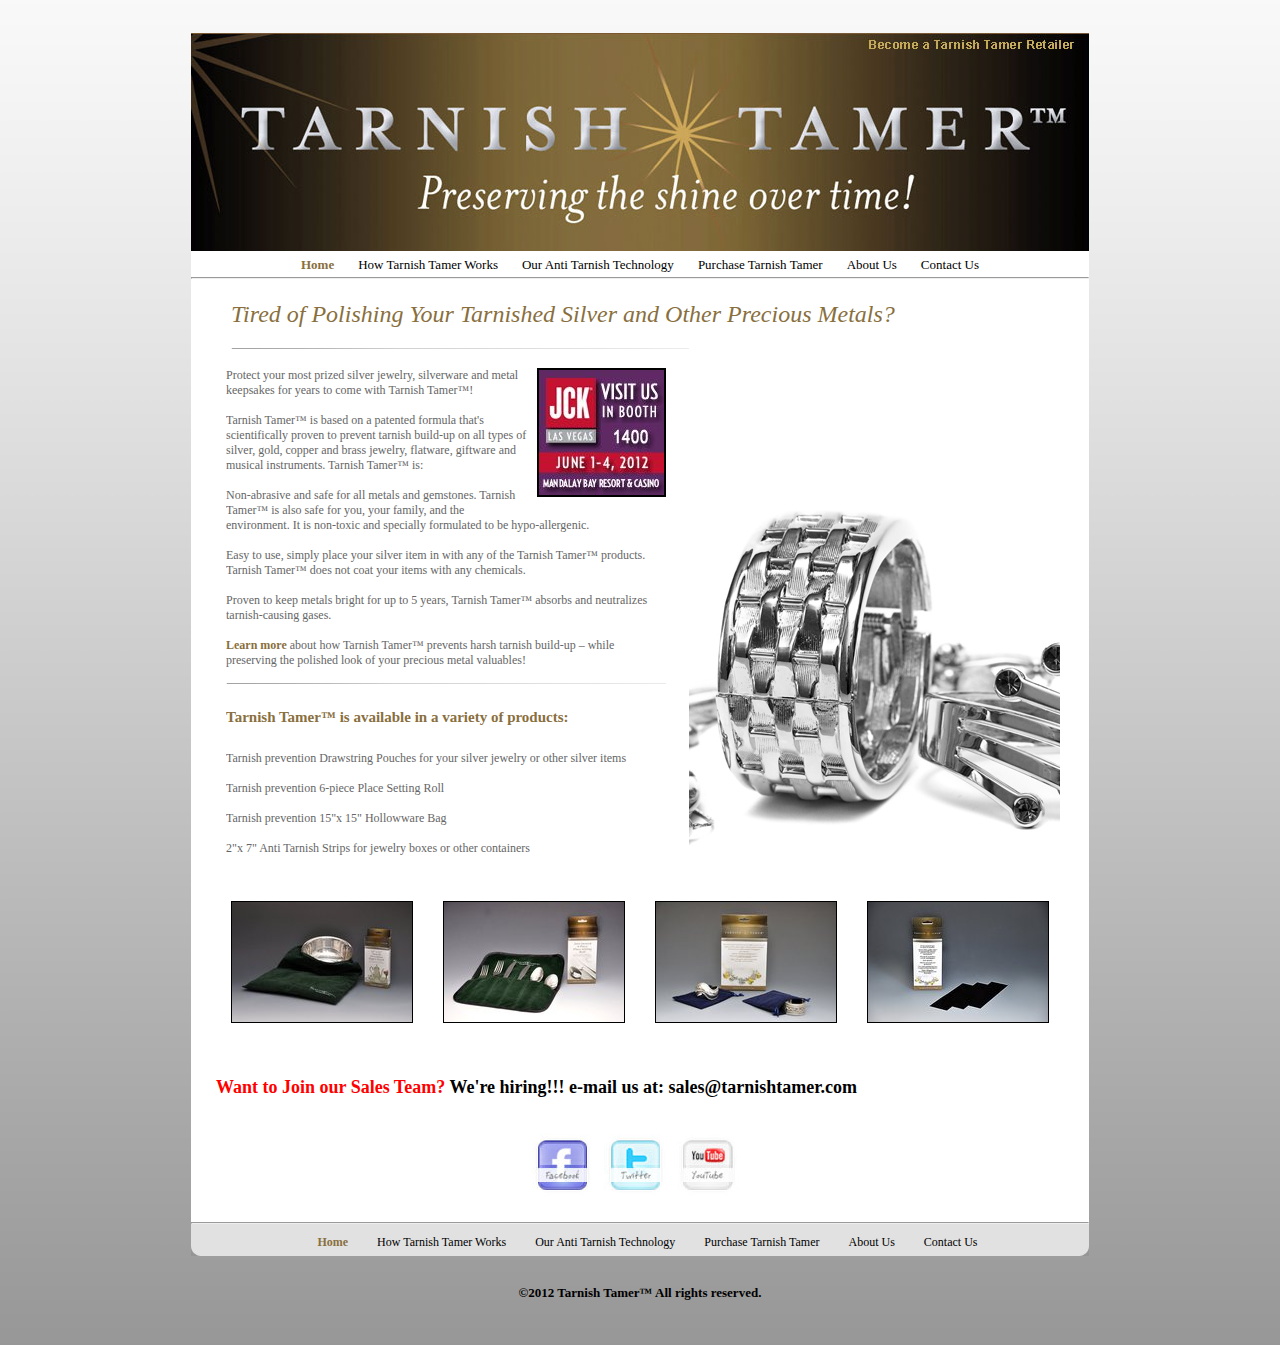
<file: index.html>
<!DOCTYPE html PUBLIC "-//W3C//DTD XHTML 1.0 Transitional//EN" "http://www.w3.org/TR/xhtml1/DTD/xhtml1-transitional.dtd">
<html xmlns="http://www.w3.org/1999/xhtml">
<head>
<meta content="text/html; charset=windows-1252" http-equiv="Content-Type" />
<meta name="description" content="Tarnish Tamer&trade; is based on a patented formula that&rsquo;s scientifically proven to prevent tarnish build-up on all types of silver, gold, copper and brass jewelry, flatware, giftware and musical instruments." />
<meta name="keywords" content="Tarnish Tamer,anti-tarnish,silverware,silver,gold,copper,brass,jewelry,flatware,giftware,musical instruments,anti-abrasive,non-toxic,hypo-allergenic,tarnish remover,tarnish prevention,Intercept Technology" />
<meta name="Robots" content="index, follow" />
<title>Tarnish Tamer</title><!-- http://lokeshdhakar.com/projects/lightbox2/ -->
<script type="text/javascript" src="lightbox/jquery-1.7.2.min.js"></script>
<script type="text/javascript" src="lightbox/lightbox.js"></script>
<link rel="stylesheet" href="lightbox/lightbox.css" /><!-- http://lokeshdhakar.com/projects/lightbox2/-->
<link rel="stylesheet" type="text/css" href="style.css" />
</head>
<body>
<div id="container">
<div id="header"><a href="index.html"><img id="Image-Maps_9201205092117403" border="0" alt="" width="898" height="218" usemap="#Image-Maps_9201205092117403" src="images/tthead.jpg" />
<map id="_Image-Maps_9201205092117403" name="Image-Maps_9201205092117403">
<area title="become a tarnish tamer retailer" shape="rect" alt="become a tarnish tamer retailer" coords="663,0,893,29" href="forms/contact.html" /></map> </a></div>
<div id="horizontalnav">
<div class="navlinks">
<ul>
<li><a style="color: #896f3e; font-weight: bold" href="index.html">Home</a></li>
<li><a href="how_tarnish_tamer_works.html">How Tarnish Tamer Works</a></li>
<li><a href="our_anti-tarnish_technology.html">Our Anti Tarnish Technology</a></li>
<li><a href="purchase_tarnish_tamer.html">Purchase Tarnish Tamer</a></li>
<li><a href="about.html">About Us</a></li>
<li><a href="forms/contact.html">Contact Us</a></li></ul></div>
<hr /></div>
<div style="width: 831px; height: 37px" id="head">
<h1><font size="5">Tired of Polishing Your Tarnished Silver and Other Precious Metals?</font></h1><img alt="Horizontal Line" width="757" height="1" src="images/hr.jpg" /></div>
<div id="bodytext"><br />
<br /><a target="_blank" href="http://www.jcklasvegasshow.com/DP32"><img style="border: 2px solid #000000; margin-bottom: 10px; margin-left: 10px; float: right" alt="JCK Booth logo" width="125" height="125" src="images/JCK%20booth%20logo.jpg" /></a>


Protect your most prized silver jewelry, silverware and metal keepsakes for years to come with Tarnish Tamer&trade;!<br />
<br />

Tarnish Tamer&trade; is based on a patented formula that's scientifically proven to prevent tarnish build-up on all types of silver, gold, copper and brass jewelry, flatware, giftware and musical instruments. Tarnish Tamer&trade; is:<br />
<br />

Non-abrasive and safe for all metals and gemstones. Tarnish Tamer&trade; is also safe for you, your family, and the environment. It is non-toxic and specially formulated to be hypo-allergenic.<br />
<br />

Easy to use, simply place your silver item in with any of the Tarnish Tamer&trade; products. Tarnish Tamer&trade; does not coat your items with any chemicals.<br />
<br />

Proven to keep metals bright for up to 5 years, Tarnish Tamer&trade; absorbs and neutralizes tarnish-causing gases.<br />
<br /><a href="how_tarnish_tamer_works.html">Learn more</a> about how Tarnish Tamer&trade; prevents harsh tarnish build-up &ndash; while preserving the polished look of your precious metal valuables!<br />
<br /><img alt="Horizontal Line" width="757" height="1" src="images/hr.jpg" /><br />
<br />
<h1>
Tarnish Tamer&trade; is available in a variety of products:</h1><br />


Tarnish prevention Drawstring Pouches for your silver jewelry or other silver items<br />
<br />

Tarnish prevention 6-piece Place Setting Roll<br />
<br />

Tarnish prevention 15&quot;x 15&quot; Hollowware Bag<br />
<br />

2&quot;x 7&quot; Anti Tarnish Strips for jewelry boxes or other containers</div>
<div id="ring"><br />
<br /><img alt="Frame Rings" width="371" height="502" src="images/ring-frame.jpg" /></div>
<div id="pics"><a title="15 in. x 15 in. Tarnish Tamer&trade; Tarnish Prevention Zipper Pouch" rel="lightbox[set]" href="images/tt11.jpg"><img alt="Tarnish Tamer" width="180" height="120" src="images/tt1.jpg" /></a><a title="Tarnish Tamer&trade; Anti-Tarnish 6-Piece Place Setting Roll" rel="lightbox[set]" href="images/tt22.jpg"><img alt="Tarnish Tamer" width="180" height="120" src="images/tt2.jpg" /></a><a title="Tarnish Tamer&trade; Tarnish Prevention Drawstring Pouches" rel="lightbox[set]" href="images/tt33.jpg"><img alt="Tarnish Tamer" width="180" height="120" src="images/tt3.jpg" /></a><a title="Tarnish Tamer&trade; 2 in. x 7 in. Anti-Tarnish Strips" rel="lightbox[set]" href="images/tt44.jpg"><img alt="Tarnish Tamer" width="180" height="120" src="images/tt4.jpg" /></a></div><br />
<br /><br />
<div id="hiring"><font color="#ff0000">
Want to Join our Sales Team?</font> We're hiring!!! e-mail us at: <a href="mailto:sales@tarnishtamer.com">sales@tarnishtamer.com</a></div><br />
<br />
<div id="socialnet"><a target="_blank" href="http://www.facebook.com/pages/Tarnish-Tamer/138791296194160?sk=wall"><img alt="Visit Us On Facebook!" width="62" height="62" src="images/facebook.jpg" /></a><a target="_blank" href="http://twitter.com/#!/TarnishTamer"><img alt="Visit Us On Twitter!" width="63" height="62" src="images/twitter.jpg" /></a><a target="_blank" href="http://www.youtube.com/user/TarnishTamer"><img alt="Visit Us On YouTube!" width="62" height="62" src="images/youtube.jpg" /></a></div><br />
<div style="background-position: left bottom; background-image: url('images/round1.jpg')" id="footer">
<div class="footlinks">
<hr />
<ul>
<li><a style="color: #896f3e; font-weight: bold" href="index.html">Home</a></li>
<li><a href="how_tarnish_tamer_works.html">How Tarnish Tamer Works</a></li>
<li><a href="our_anti-tarnish_technology.html">Our Anti Tarnish Technology</a></li>
<li><a href="purchase_tarnish_tamer.html">Purchase Tarnish Tamer</a></li>
<li><a href="about.html">About Us</a></li>
<li><a href="forms/contact.html">Contact Us</a></li></ul></div></div></div><br />
<br /><br />
<div id="copyright">
&copy;2012 Tarnish Tamer&trade; All rights reserved.</div><br />
<br />
</body>
</html>
</file>
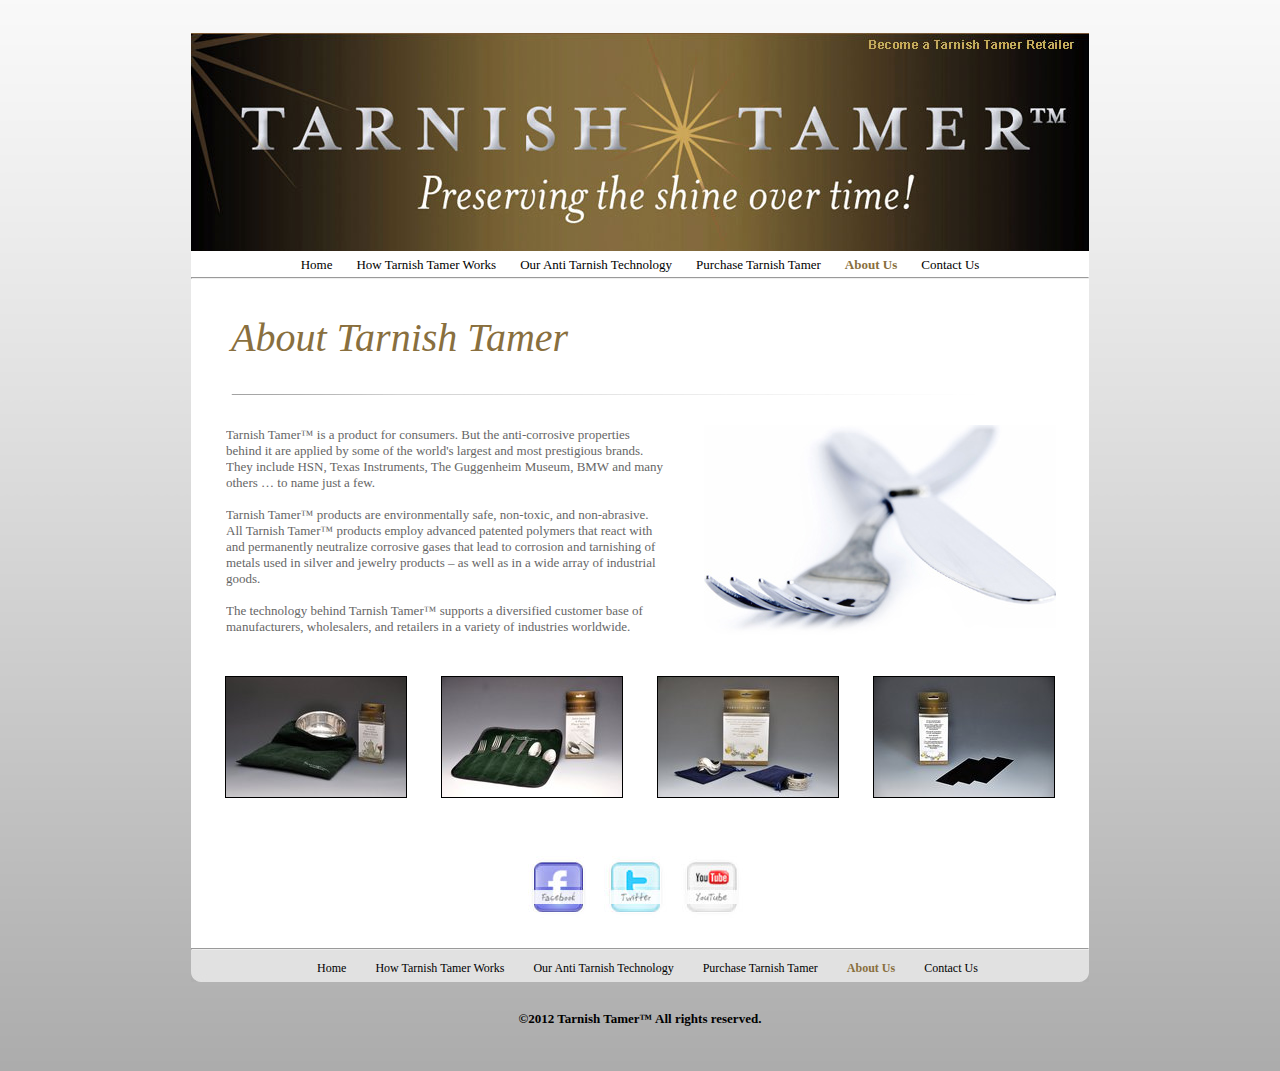
<file: about.html>
<!DOCTYPE html PUBLIC "-//W3C//DTD XHTML 1.0 Transitional//EN" "http://www.w3.org/TR/xhtml1/DTD/xhtml1-transitional.dtd">
<html xmlns="http://www.w3.org/1999/xhtml">
<head>
<meta http-equiv="Content-Type" content="text/html; charset=windows-1252">
<title>About Tarnish Tamer</title>
<meta name="description" content="Tarnish Tamer™ is a product for consumers. But the anti-corrosive properties behind it are applied by some of the world's largest and most prestigious industrial brands.">
<meta name="keywords" content="Tarnish Tamer,anti-tarnish,silverware,silver,gold,copper,brass,jewelry,flatware,giftware,musical instruments,anti-abrasive,non-toxic,hypo-allergenic,tarnish remover,tarnish prevention,Intercept Technology">
<meta name="Robots" content="index, follow" />
<title>About Us</title>

<!-- http://lokeshdhakar.com/projects/lightbox2/ -->
<script src="lightbox/jquery-1.7.2.min.js" type="text/javascript"></script>
<script src="lightbox/lightbox.js" type="text/javascript"></script>
<link href="lightbox/lightbox.css" rel="stylesheet" />
<!-- http://lokeshdhakar.com/projects/lightbox2/-->

<link href="style.css" rel="stylesheet" type="text/css" />
</head>

<body>



<div id="container">

<div id="header">
<a href="index.html">
<img id="Image-Maps_9201205092117403" src="images/tthead.jpg" usemap="#Image-Maps_9201205092117403" border="0" width="898" height="218" alt="" />
<map id="_Image-Maps_9201205092117403" name="Image-Maps_9201205092117403">
<area shape="rect" coords="663,0,893,29" href="forms/contact.html" alt="become a tarnish tamer retailer" title="become a tarnish tamer retailer" />
</map> 
</a>
</div>

<div id="horizontalnav">
<div class="navlinks">

<ul>
<li><a href="index.html">Home</a></li>
<li><a href="how_tarnish_tamer_works.html">How Tarnish Tamer Works</a></li>
<li><a href="our_anti-tarnish_technology.html">Our Anti Tarnish Technology</a></li>
<li><a href="purchase_tarnish_tamer.html">Purchase Tarnish Tamer</a></li>
<li><a href="about.html" style="color: #896f3e; font-weight: bold;">About Us</a></li>
<li><a href="forms/contact.html">Contact Us</a></li>
</ul>

</div><hr />
</div>

<div id="head">
<h2>

About Tarnish Tamer</h2>
<img src="images/hr.jpg" width="757" height="1" alt="Horizontal Line" />
</div>


<div id="abouttext">




<br /><br />

Tarnish Tamer&trade; is a product for consumers. But the anti-corrosive properties behind it are applied by some of the world's largest and most prestigious brands. They include HSN, Texas Instruments, The Guggenheim Museum, BMW and many others � to name just a few.<br /><br />

Tarnish Tamer&trade; products are environmentally safe, non-toxic, and non-abrasive. All Tarnish Tamer&trade; products employ advanced patented polymers that react with and permanently neutralize corrosive gases that lead to corrosion and tarnishing of metals used in silver and jewelry products � as well as in a wide array of industrial goods.<br /><br />

The technology behind Tarnish Tamer&trade; supports a diversified customer base of manufacturers, wholesalers, and retailers in a variety of industries worldwide.<br /><br />

</div>

<div id="fork">

<img src="images/fork.jpg" width="352" height="217" alt="Fork" />
</div>

<div id="pics">
<a href="images/tt11.jpg" rel="lightbox[set]" title="15 in. x 15 in. Tarnish Tamer&trade; Tarnish Prevention Zipper Pouch"><img src="images/tt1.jpg" width="180" height="120" alt="Tarnish Tamer" /></a>
<a href="images/tt22.jpg" rel="lightbox[set]" title="Tarnish Tamer&trade; Anti-Tarnish 6-Piece Place Setting Roll"><img src="images/tt2.jpg" width="180" height="120" alt="Tarnish Tamer" /></a>
<a href="images/tt33.jpg" rel="lightbox[set]" title="Tarnish Tamer&trade; Tarnish Prevention Drawstring Pouches"><img src="images/tt3.jpg" width="180" height="120" alt="Tarnish Tamer" /></a>
<a href="images/tt44.jpg" rel="lightbox[set]" title="Tarnish Tamer&trade; 2 in. x 7 in. Anti-Tarnish Strips"><img src="images/tt4.jpg" width="180" height="120" alt="Tarnish Tamer" /></a>
</div>
<br /><br /><br />

<div id="socialnet">
<a href="http://www.facebook.com/pages/Tarnish-Tamer/138791296194160?sk=wall" target="_blank"><img src="images/facebook.jpg" alt="Visit Us On Facebook!" width="62" height="62" /></a>
<a href="http://twitter.com/#!/TarnishTamer" target="_blank"><img src="images/twitter.jpg" alt="Visit Us On Twitter!" width="63" height="62" /></a>
<a href="http://www.youtube.com/user/TarnishTamer" target="_blank"><img src="images/youtube.jpg" alt="Visit Us On YouTube!" width="62" height="62" /></a>
</div>
 


<br />

<div id="footer" style="background-image: url(images/round5.jpg); background-position: left bottom;">
<div class="footlinks"> 

<hr />

<ul>
<li><a href="index.html">Home</a></li>
<li><a href="how_tarnish_tamer_works.html">How Tarnish Tamer Works</a></li>
<li><a href="our_anti-tarnish_technology.html">Our Anti Tarnish Technology</a></li>
<li><a href="purchase_tarnish_tamer.html">Purchase Tarnish Tamer</a></li>
<li><a href="about.html" style="color: #896f3e; font-weight: bold;">About Us</a></li>
<li><a href="forms/contact.html">Contact Us</a></li>
</ul>


</div>
</div>

</div>
<br /><br /><br />
<div id="copyright">
&copy;2012 Tarnish Tamer&trade; All rights reserved.
</div>
<br /><br />
</body>
</html>
</file>
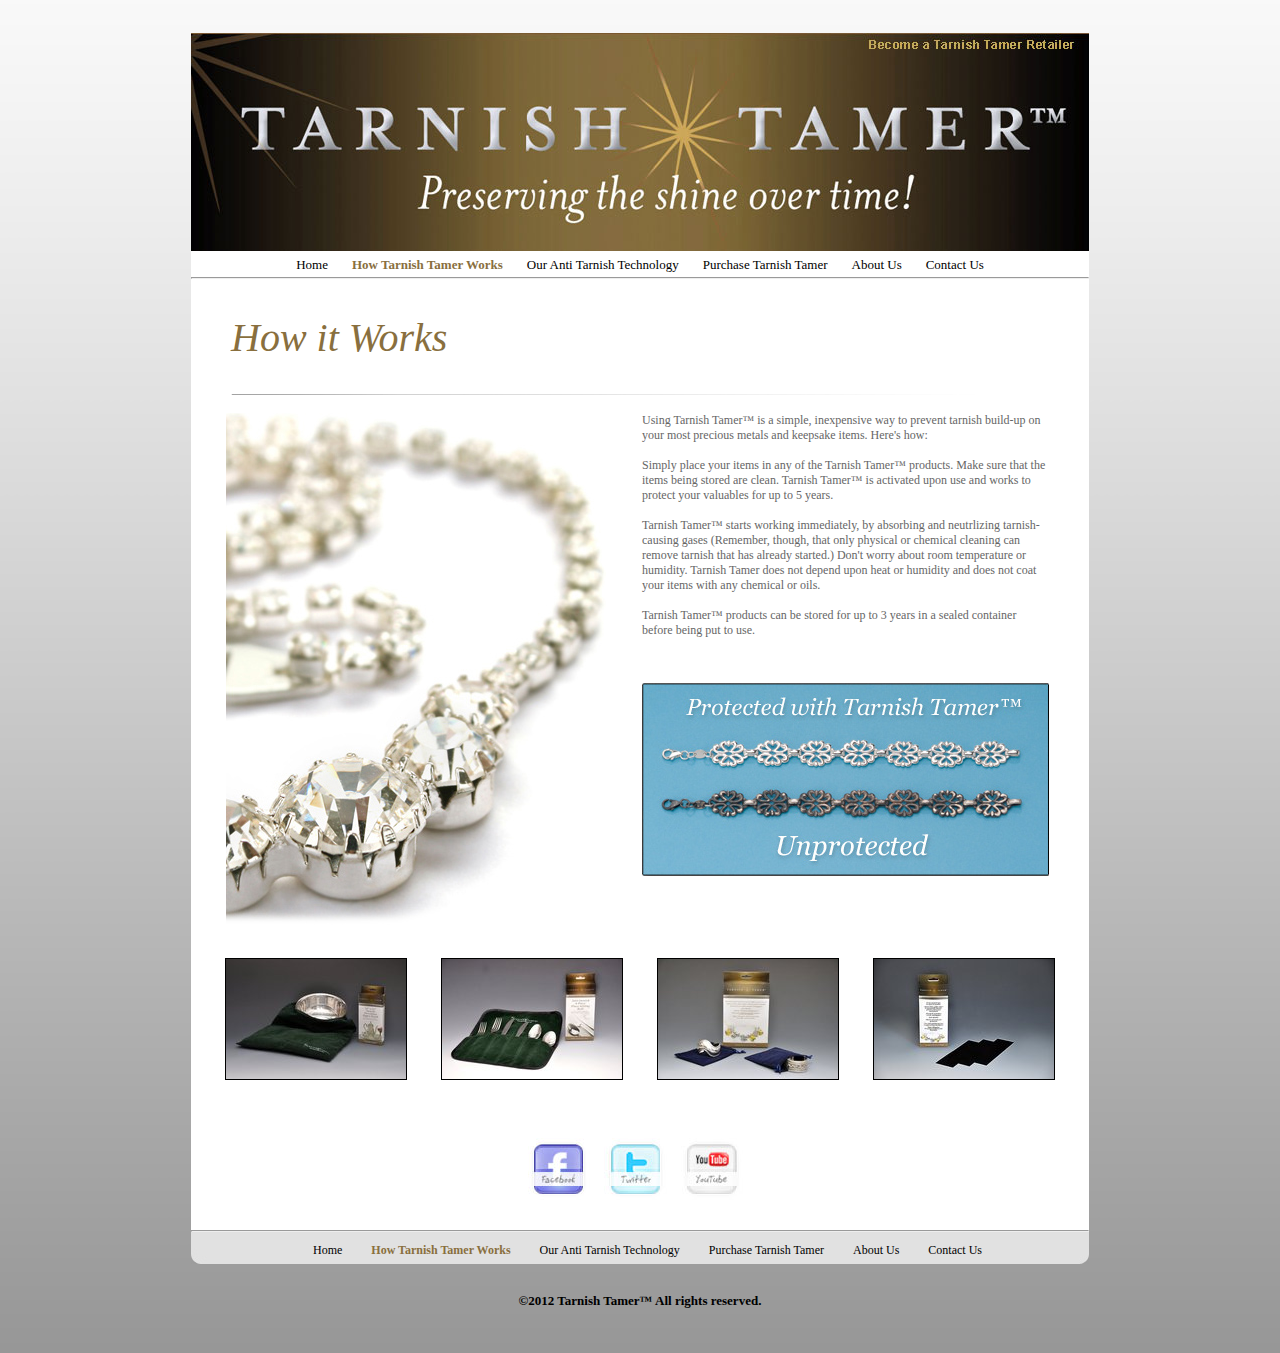
<file: how_tarnish_tamer_works.html>
<!DOCTYPE html PUBLIC "-//W3C//DTD XHTML 1.0 Transitional//EN" "http://www.w3.org/TR/xhtml1/DTD/xhtml1-transitional.dtd">
<html xmlns="http://www.w3.org/1999/xhtml">
<head>
<meta content="text/html; charset=windows-1252" http-equiv="Content-Type" />
<meta name="description" content="Tarnish Tamer™ is activated upon use and works to protect your valuables for up to a full year. " />
<meta name="keywords" content="Tarnish Tamer,anti-tarnish,silverware,silver,gold,copper,brass,jewelry,flatware,giftware,musical instruments,anti-abrasive,non-toxic,hypo-allergenic,tarnish remover,tarnish prevention,Intercept Technology" />
<meta name="Robots" content="index, follow" />
<title>How Tarnish Tamer Works</title>

<!-- http://lokeshdhakar.com/projects/lightbox2/ -->
<script src="lightbox/jquery-1.7.2.min.js" type="text/javascript"></script>
<script src="lightbox/lightbox.js" type="text/javascript"></script>
<link href="lightbox/lightbox.css" rel="stylesheet" />
<!-- http://lokeshdhakar.com/projects/lightbox2/-->

<link href="style.css" rel="stylesheet" type="text/css" />
</head>

<body>



<div id="container">

<div id="header">
<a href="index.html">
<img id="Image-Maps_9201205092117403" src="images/tthead.jpg" usemap="#Image-Maps_9201205092117403" border="0" width="898" height="218" alt="" />
<map id="_Image-Maps_9201205092117403" name="Image-Maps_9201205092117403">
<area shape="rect" coords="663,0,893,29" href="forms/contact.html" alt="become a tarnish tamer retailer" title="become a tarnish tamer retailer" />
</map> 
</a>
</div>


<div id="horizontalnav">
<div class="navlinks">

<ul>
<li><a href="index.html">Home</a></li>
<li><a href="how_tarnish_tamer_works.html" style="color: #896f3e; font-weight: bold;">How Tarnish Tamer Works</a></li>
<li><a href="our_anti-tarnish_technology.html">Our Anti Tarnish Technology</a></li>
<li><a href="purchase_tarnish_tamer.html">Purchase Tarnish Tamer</a></li>
<li><a href="about.html">About Us</a></li>
<li><a href="forms/contact.html">Contact Us</a></li>
</ul>

</div><hr />
</div>

<div id="head">
<h2>

How it Works</h2>
<img src="images/hr.jpg" width="757" height="1" alt="Horizontal Line" />
</div>
<br />

<div id="necklace">
<img src="images/necklace.jpg" width="380" height="520" alt="Necklace" />
</div>

<div id="worktext">

Using Tarnish Tamer&trade; is a simple, inexpensive way to prevent tarnish build-up on your most precious metals and keepsake items. Here's how:<br /><br />

Simply place your items in any of the Tarnish Tamer&trade; products. Make sure that the items being stored are clean. Tarnish Tamer&trade; is activated upon use and works to protect your valuables for up to 5 years.<br /><br />

Tarnish Tamer&trade; starts working immediately, by absorbing and neutrlizing tarnish-causing gases (Remember, though, that only physical or chemical cleaning can remove tarnish that has already started.) Don't worry about room temperature or humidity. Tarnish Tamer does not depend upon heat or humidity and does not coat your items with any chemical or oils.<br /><br />

Tarnish Tamer&trade; products can be stored for up to 3 years in a sealed container before being put to use.<br /><br /><br /><br />

<div id="protected">
<img src="images/protected.jpg" width="407" height="193" alt="Protected" />
</div>

<br /><br />


</div>

<div id="pics">
<a href="images/tt11.jpg" rel="lightbox[set]" title="15 in. x 15 in. Tarnish Tamer&trade; Tarnish Prevention Zipper Pouch"><img src="images/tt1.jpg" width="180" height="120" alt="Tarnish Tamer" /></a>
<a href="images/tt22.jpg" rel="lightbox[set]" title="Tarnish Tamer&trade; Anti-Tarnish 6-Piece Place Setting Roll"><img src="images/tt2.jpg" width="180" height="120" alt="Tarnish Tamer" /></a>
<a href="images/tt33.jpg" rel="lightbox[set]" title="Tarnish Tamer&trade; Tarnish Prevention Drawstring Pouches"><img src="images/tt3.jpg" width="180" height="120" alt="Tarnish Tamer" /></a>
<a href="images/tt44.jpg" rel="lightbox[set]" title="Tarnish Tamer&trade; 2 in. x 7 in. Anti-Tarnish Strips"><img src="images/tt4.jpg" width="180" height="120" alt="Tarnish Tamer" /></a>
</div>
<br /><br /><br />

<div id="socialnet">
<a href="http://www.facebook.com/pages/Tarnish-Tamer/138791296194160?sk=wall" target="_blank"><img src="images/facebook.jpg" alt="Visit Us On Facebook!" width="62" height="62" /></a>
<a href="http://twitter.com/#!/TarnishTamer" target="_blank"><img src="images/twitter.jpg" alt="Visit Us On Twitter!" width="63" height="62" /></a>
<a href="http://www.youtube.com/user/TarnishTamer" target="_blank"><img src="images/youtube.jpg" alt="Visit Us On YouTube!" width="62" height="62" /></a>
</div>
 


<br />

<div id="footer" style="background-image: url(images/round2.jpg); background-position: left bottom;">
<div class="footlinks"> 

<hr />

<ul>
<li><a href="index.html">Home</a></li>
<li><a href="how_tarnish_tamer_works.html" style="color: #896f3e; font-weight: bold;">How Tarnish Tamer Works</a></li>
<li><a href="our_anti-tarnish_technology.html">Our Anti Tarnish Technology</a></li>
<li><a href="purchase_tarnish_tamer.html">Purchase Tarnish Tamer</a></li>
<li><a href="about.html">About Us</a></li>
<li><a href="forms/contact.html">Contact Us</a></li>
</ul>


</div>
</div>

</div>
<br /><br /><br />
<div id="copyright">
&copy;2012 Tarnish Tamer&trade; All rights reserved.
</div>
<br /><br />
</body>
</html>
</file>
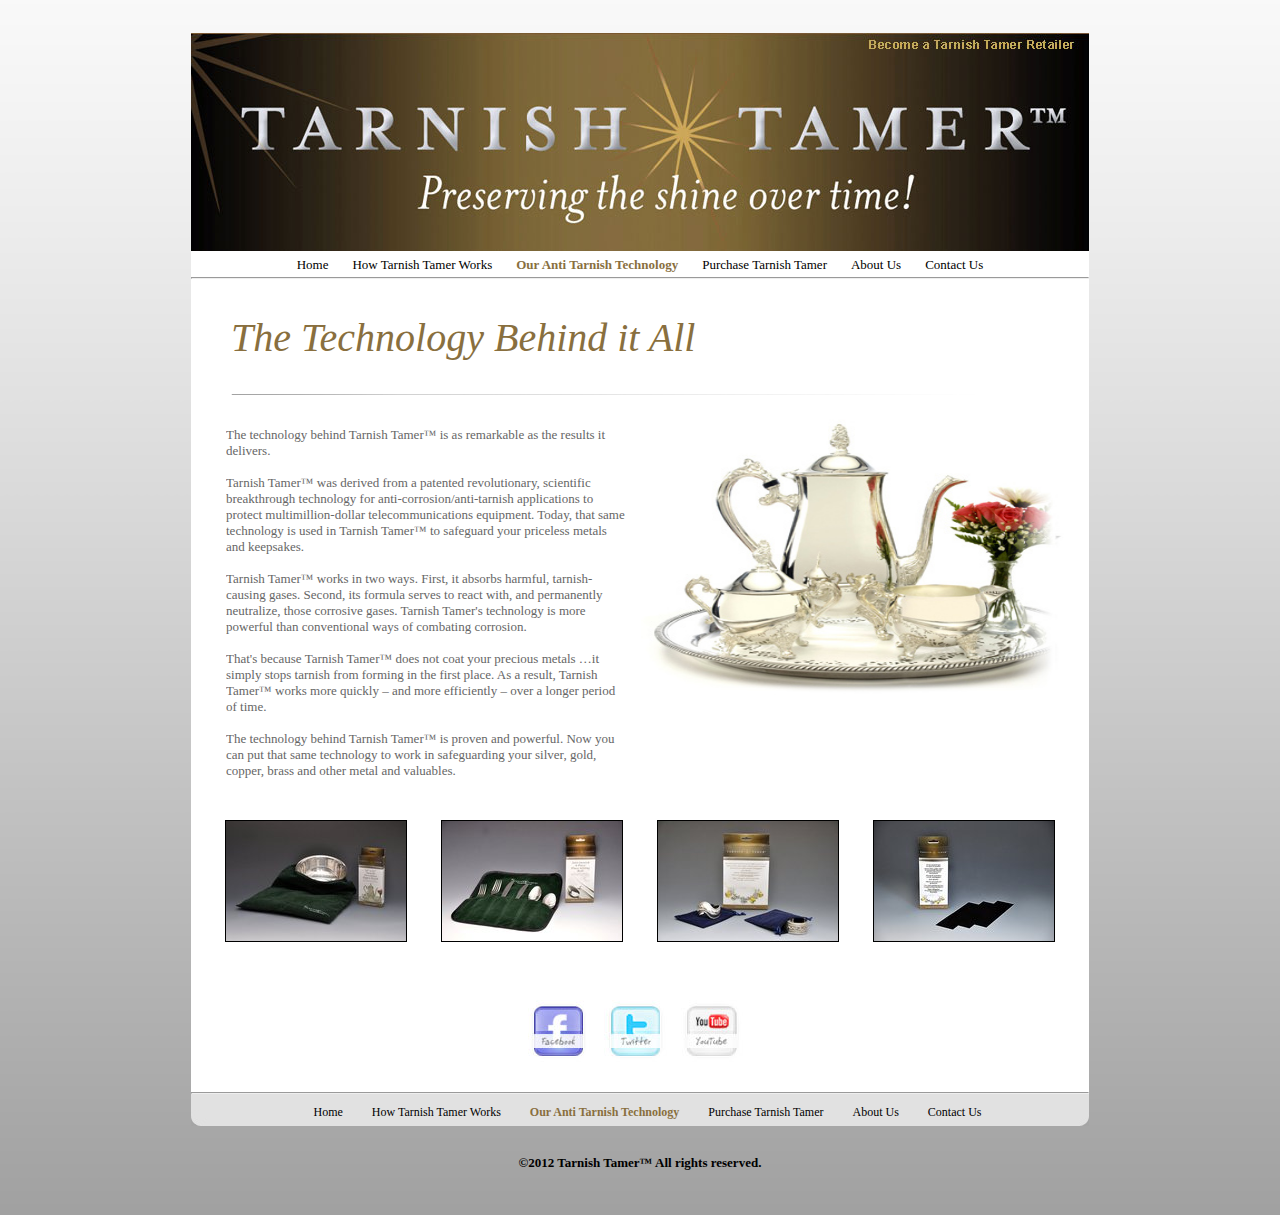
<file: our_anti-tarnish_technology.html>
<!DOCTYPE html PUBLIC "-//W3C//DTD XHTML 1.0 Transitional//EN" "http://www.w3.org/TR/xhtml1/DTD/xhtml1-transitional.dtd">
<html xmlns="http://www.w3.org/1999/xhtml">
<head>
<meta content="text/html; charset=windows-1252" http-equiv="Content-Type" />
<meta name="description" content="Tarnish Tamer™ works in two ways. First, it absorbs harmful, tarnish-causing gases. Second, its formula serves to react with, and permanently neutralize, those corrosive gases. " />
<meta name="keywords" content="Tarnish Tamer,anti-tarnish,silverware,silver,gold,copper,brass,jewelry,flatware,giftware,musical instruments,anti-abrasive,non-toxic,hypo-allergenic,tarnish remover,tarnish prevention,Intercept Technology" />
<meta name="Robots" content="index, follow" />
<title>Our Anti-Tarnish Technology</title>

<!-- http://lokeshdhakar.com/projects/lightbox2/ -->
<script src="lightbox/jquery-1.7.2.min.js" type="text/javascript"></script>
<script src="lightbox/lightbox.js" type="text/javascript"></script>
<link href="lightbox/lightbox.css" rel="stylesheet" />
<!-- http://lokeshdhakar.com/projects/lightbox2/-->

<link href="style.css" rel="stylesheet" type="text/css" />
</head>

<body>



<div id="container">

<div id="header">
<a href="index.html">
<img id="Image-Maps_9201205092117403" src="images/tthead.jpg" usemap="#Image-Maps_9201205092117403" border="0" width="898" height="218" alt="" />
<map id="_Image-Maps_9201205092117403" name="Image-Maps_9201205092117403">
<area shape="rect" coords="663,0,893,29" href="forms/contact.html" alt="become a tarnish tamer retailer" title="become a tarnish tamer retailer" />
</map> 
</a>
</div>


<div id="horizontalnav">
<div class="navlinks">

<ul>
<li><a href="index.html">Home</a></li>
<li><a href="how_tarnish_tamer_works.html">How Tarnish Tamer Works</a></li>
<li><a href="our_anti-tarnish_technology.html" style="color: #896f3e; font-weight: bold;">Our Anti Tarnish Technology</a></li>
<li><a href="purchase_tarnish_tamer.html">Purchase Tarnish Tamer</a></li>
<li><a href="about.html">About Us</a></li>
<li><a href="forms/contact.html">Contact Us</a></li>
</ul>

</div><hr />
</div>

<div id="head">
<h2>

The Technology Behind it All </h2>
<img src="images/hr.jpg" width="757" height="1" alt="Horizontal Line" />
</div>


<div id="techtext">




<br /><br />The technology behind Tarnish Tamer&trade; is as remarkable as the results it delivers.<br /><br />

Tarnish Tamer&trade; was derived from a patented revolutionary, scientific breakthrough technology for anti-corrosion/anti-tarnish applications to protect multimillion-dollar telecommunications equipment. Today, that same technology is used in Tarnish Tamer&trade; to safeguard your priceless metals and keepsakes.<br /><br />

Tarnish Tamer&trade; works in two ways. First, it absorbs harmful, tarnish-causing gases. Second, its formula serves to react with, and permanently neutralize, those corrosive gases. Tarnish Tamer's technology is more powerful than conventional ways of combating corrosion.<br /><br />

That's because Tarnish Tamer&trade; does not coat your precious metals �it simply stops tarnish from forming in the first place. As a result, Tarnish Tamer&trade; works more quickly � and more efficiently � over a longer period of time.<br /><br />

The technology behind Tarnish Tamer&trade; is proven and powerful. Now you can put that same technology to work in safeguarding your silver, gold, copper, brass and other metal and valuables.<br /><br />


</div>

<div id="teatable">

<img src="images/teashine.jpg" width="423" height="291" alt="Tea Table" />
</div>

<div id="pics">
<a href="images/tt11.jpg" rel="lightbox[set]" title="15 in. x 15 in. Tarnish Tamer&trade; Tarnish Prevention Zipper Pouch"><img src="images/tt1.jpg" width="180" height="120" alt="Tarnish Tamer" /></a>
<a href="images/tt22.jpg" rel="lightbox[set]" title="Tarnish Tamer&trade; Anti-Tarnish 6-Piece Place Setting Roll"><img src="images/tt2.jpg" width="180" height="120" alt="Tarnish Tamer" /></a>
<a href="images/tt33.jpg" rel="lightbox[set]" title="Tarnish Tamer&trade; Tarnish Prevention Drawstring Pouches"><img src="images/tt3.jpg" width="180" height="120" alt="Tarnish Tamer" /></a>
<a href="images/tt44.jpg" rel="lightbox[set]" title="Tarnish Tamer&trade; 2 in. x 7 in. Anti-Tarnish Strips"><img src="images/tt4.jpg" width="180" height="120" alt="Tarnish Tamer" /></a>
</div>
<br /><br /><br />


<div id="socialnet">
<a href="http://www.facebook.com/pages/Tarnish-Tamer/138791296194160?sk=wall" target="_blank"><img src="images/facebook.jpg" alt="Visit Us On Facebook!" width="62" height="62" /></a>
<a href="http://twitter.com/#!/TarnishTamer" target="_blank"><img src="images/twitter.jpg" alt="Visit Us On Twitter!" width="63" height="62" /></a>
<a href="http://www.youtube.com/user/TarnishTamer" target="_blank"><img src="images/youtube.jpg" alt="Visit Us On YouTube!" width="62" height="62" /></a>
</div>
 


<br />

<div id="footer" style="background-image: url(images/round3.jpg); background-position: left bottom;">
<div class="footlinks"> 

<hr />

<ul>
<li><a href="index.html">Home</a></li>
<li><a href="how_tarnish_tamer_works.html">How Tarnish Tamer Works</a></li>
<li><a href="our_anti-tarnish_technology.html" style="color: #896f3e; font-weight: bold;">Our Anti Tarnish Technology</a></li>
<li><a href="purchase_tarnish_tamer.html">Purchase Tarnish Tamer</a></li>
<li><a href="about.html">About Us</a></li>
<li><a href="forms/contact.html">Contact Us</a></li>
</ul>


</div>
</div>

</div>
<br /><br /><br />
<div id="copyright">
&copy;2012 Tarnish Tamer&trade; All rights reserved.
</div>
<br /><br />
</body>
</html>
</file>
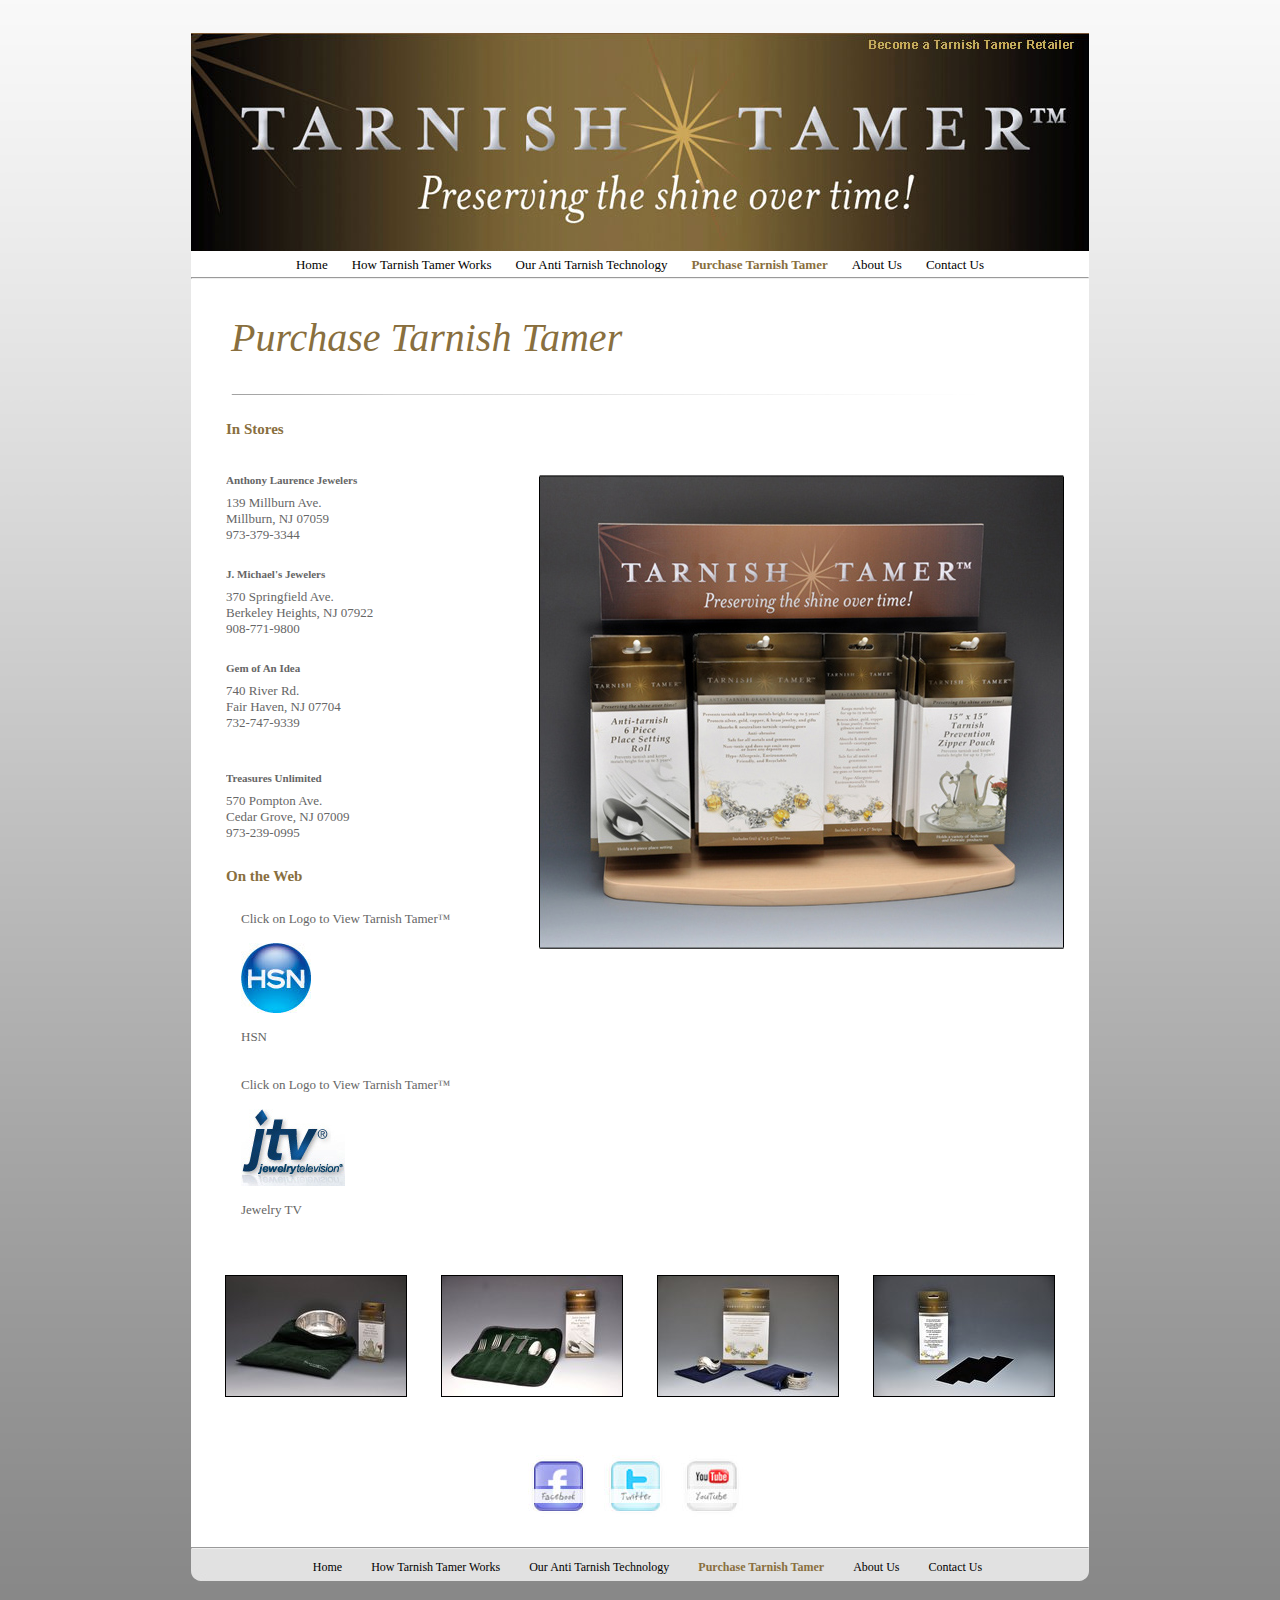
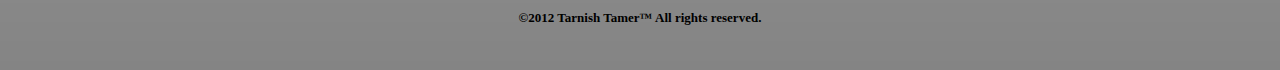
<file: purchase_tarnish_tamer.html>
<!DOCTYPE html PUBLIC "-//W3C//DTD XHTML 1.0 Transitional//EN" "http://www.w3.org/TR/xhtml1/DTD/xhtml1-transitional.dtd">
<html xmlns="http://www.w3.org/1999/xhtml">
<head>
<meta content="text/html; charset=windows-1252" http-equiv="Content-Type" />
<meta name="keywords" content="Tarnish Tamer,anti-tarnish,silverware,silver,gold,copper,brass,jewelry,flatware,giftware,musical instruments,anti-abrasive,non-toxic,hypo-allergenic,tarnish remover,tarnish prevention,Intercept Technology" />
<meta name="description" content="Where to purchase Tarnish Tamer&trade;" />
<meta name="Robots" content="index, follow" />
<title>Purchase Tarnish Tamer</title>

<!-- http://lokeshdhakar.com/projects/lightbox2/ -->
<script src="lightbox/jquery-1.7.2.min.js" type="text/javascript"></script>
<script src="lightbox/lightbox.js" type="text/javascript"></script>
<link href="lightbox/lightbox.css" rel="stylesheet" />
<!-- http://lokeshdhakar.com/projects/lightbox2/-->

<link href="style.css" rel="stylesheet" type="text/css" />
</head>

<body>



<div id="container">

<div id="header">
<a href="index.html">
<img id="Image-Maps_9201205092117403" src="images/tthead.jpg" usemap="#Image-Maps_9201205092117403" border="0" width="898" height="218" alt="" />
<map id="_Image-Maps_9201205092117403" name="Image-Maps_9201205092117403">
<area shape="rect" coords="663,0,893,29" href="forms/contact.html" alt="become a tarnish tamer retailer" title="become a tarnish tamer retailer" />
</map> 
</a>
</div>

<div id="horizontalnav">
<div class="navlinks">

<ul>
<li><a href="index.html">Home</a></li>
<li><a href="how_tarnish_tamer_works.html">How Tarnish Tamer Works</a></li>
<li><a href="our_anti-tarnish_technology.html">Our Anti Tarnish Technology</a></li>
<li><a href="purchase_tarnish_tamer.html" style="color: #896f3e; font-weight: bold;">Purchase Tarnish Tamer</a></li>
<li><a href="about.html">About Us</a></li>
<li><a href="forms/contact.html">Contact Us</a></li>
</ul>

</div><hr />
</div>

<div id="head">
<h2>

Purchase Tarnish Tamer 
</h2><img src="images/hr.jpg" width="757" height="1" alt="Horizontal Line" />

</div>


<div id="purchasetext">



<br />

<h1>In Stores</h1>
<br />
<h2>Anthony Laurence Jewelers</h2>
139 Millburn Ave.<br />
Millburn, NJ 07059<br />
973-379-3344<br /><br />

<h2>J. Michael's Jewelers</h2>
370 Springfield Ave.<br />
Berkeley Heights, NJ 07922<br />
908-771-9800<br /><br />

<h2>Gem of An Idea</h2>
740 River Rd.<br />
Fair Haven, NJ 07704<br />
732-747-9339<br /><br /><br />

<h2>Treasures Unlimited</h2>
570 Pompton Ave.<br />
Cedar Grove, NJ 07009<br />
973-239-0995<br /><br />

<h1>On the Web</h1><br />
<div style="margin-left: 15px;">

Click on Logo to View Tarnish Tamer&trade;<br /><br />
<a href="http://home-solutions.hsn.com/tarnish-tamer-anti-tarnish-strips-20pk_p-6440229_xp.aspx?web_id=6440229&ocm=sekw" target="_blank"><img src="images/hsn.jpg" width="70" height="70" alt="HSN" /></a><br /><br /> HSN <br /><br /> <br />

Click on Logo to View Tarnish Tamer&trade;<br /><br />
<a href="http://www.jtv.com/Tarnish-Tamer-%28Tm%29-2-Pc-Anti-tarnish-Jewelry-Roll-Set/1209928,default,pd.html" target="_blank"><img src="images/jtv.jpg" width="104" height="77" alt="JTV" /></a><br /><br />

Jewelry TV<br /><br /><br />


</div>
</div>

<div id="display">

<img src="images/display.jpg" width="525" height="474" alt="Display" />
</div>

<div id="pics">
<a href="images/tt11.jpg" rel="lightbox[set]" title="15 in. x 15 in. Tarnish Tamer&trade; Tarnish Prevention Zipper Pouch"><img src="images/tt1.jpg" width="180" height="120" alt="Tarnish Tamer" /></a>
<a href="images/tt22.jpg" rel="lightbox[set]" title="Tarnish Tamer&trade; Anti-Tarnish 6-Piece Place Setting Roll"><img src="images/tt2.jpg" width="180" height="120" alt="Tarnish Tamer" /></a>
<a href="images/tt33.jpg" rel="lightbox[set]" title="Tarnish Tamer&trade; Tarnish Prevention Drawstring Pouches"><img src="images/tt3.jpg" width="180" height="120" alt="Tarnish Tamer" /></a>
<a href="images/tt44.jpg" rel="lightbox[set]" title="Tarnish Tamer&trade; 2 in. x 7 in. Anti-Tarnish Strips"><img src="images/tt4.jpg" width="180" height="120" alt="Tarnish Tamer" /></a>
</div>
<br /><br /><br />

<div id="socialnet">
<a href="http://www.facebook.com/pages/Tarnish-Tamer/138791296194160?sk=wall" target="_blank"><img src="images/facebook.jpg" alt="Visit Us On Facebook!" width="62" height="62" /></a>
<a href="http://twitter.com/#!/TarnishTamer" target="_blank"><img src="images/twitter.jpg" alt="Visit Us On Twitter!" width="63" height="62" /></a>
<a href="http://www.youtube.com/user/TarnishTamer" target="_blank"><img src="images/youtube.jpg" alt="Visit Us On YouTube!" width="62" height="62" /></a>
</div>
 


<br />

<div id="footer" style="background-image: url(images/round4.jpg); background-position: left bottom;">
<div class="footlinks"> 

<hr />

<ul>
<li><a href="index.html">Home</a></li>
<li><a href="how_tarnish_tamer_works.html">How Tarnish Tamer Works</a></li>
<li><a href="our_anti-tarnish_technology.html">Our Anti Tarnish Technology</a></li>
<li><a href="purchase_tarnish_tamer.html" style="color: #896f3e; font-weight: bold;">Purchase Tarnish Tamer</a></li>
<li><a href="about.html">About Us</a></li>
<li><a href="forms/contact.html">Contact Us</a></li>
</ul>


</div>
</div>

</div>
<br /><br /><br />
<div id="copyright">
&copy;2012 Tarnish Tamer&trade; All rights reserved.
</div>
<br /><br />
</body>
</html>
</file>
<file: style.css>
@charset "utf-8";
/* CSS Document */

body
{
	background: #666666 url('images/bg.jpg') repeat-x;
}


#container  {
	width: 898px;
	position: relative;
	background-color: #FFF;
	top: 25px;
	text-align: center;
	margin-left: auto;
	margin-right: auto;

}


#header {
	width: 898px;
	position: relative;
}

#header img {
	position: relative;
	top: 0px;
	bottom: 0px;
	
}

#head {
	position: relative;
	color: #896f3e;
	width: 898px;
	margin-left: 40px;
	text-align: left;
	font-family: Georgia;

	
}

#head h1 {
	font-size: 30px;
	font-family: Georgia;
	font-style: italic;
	font-weight: normal;
}

#head h2 {
	font-size: 40px;
	font-family: Georgia;
	font-style: italic;
	font-weight: normal;
}

#head h3 {
	font-size: 50px;
	font-family: Georgia;
	font-style: italic;
	font-weight: normal;
	height: 35px;
}

#techtext {
	font-family: Verdana;
	text-align: left;
	width: 400px;
	color: #666666;
	float: left;
	margin-left: 35px;
	font-size: 13px;
	overflow: hidden;
}

#necklace {
	text-align: left;
	width: 380px;
	float: left;
	margin-left: 35px;
	overflow: hidden;
}


#purchasetext {
	font-family: Verdana;
	text-align: left;
	width: 270px;
	color: #666666;
	float: left;
	margin-left: 35px;
	font-size: 13px;
	overflow: hidden;
	
}

#purchasetext h1 {
	color: #896f3e;
	font-size: 15px;
}

#purchasetext h2 {
	color: #666666;
	font-size: 11px;
	font-weight: bold;
}

#abouttext {
	font-family: Verdana;
	text-align: left;
	width: 440px;
	color: #666666;
	float: left;
	margin-left: 35px;
	font-size: 13px;
	overflow: hidden;
}


#bodytext {
	font-family: Verdana;
	text-align: left;
	width: 440px;
	color: #666666;
	float: left;
	margin-left: 35px;
	font-size: 12px;
	overflow: hidden;
}

#bodytext a {
	text-decoration: none;
	color: #896f3e;
	font-weight: bold;

}

#bodytext a:hover {
	text-decoration: underline;
}

#bodytext h1 {
	color: #896f3e;
	font-size: 15px;
	font-weight: bold;
}

#contactbody {
	font-family: Verdana;
	text-align: left;
	width: 400px;
	color: #896f3e;
	float: left;
	margin-left: 35px;
	font-size: 14px;
	overflow: hidden;
}


#horizontalnav  {
	width: 898px;
	height: 30px;
	position: relative;
	background-color: #FFF;
	text-align: center;

}

#pics {
	clear: both;
	position: relative;
	margin-right: 40px;
	padding-top: 25px;
	text-align: center;
	width: 898px;
	margin-left: 40px;
	margin: 0 auto;

	
}

#pics img {
	text-align: center;
	border:1px solid #000;
	position: relative;
	right: 0px;
	margin-right: 15px;
	margin-left: 15px;
}

#hiring {
	font-family: Verdana;
	font-size: 18px;
	text-align: left;
	margin-left: 25px;
	font-weight: bold;
	
}

#hiring a {
	
	text-decoration: none;
	color: #000;
}

#hiring a:hover {
	text-decoration: underline;
	color: #896f3e;
}


#ring {
	float: right;
	width: 380px;
	position: relative;
	top: -30px;
	right: 25px;
}


#braclet {
	float: right;
	width: 380px;
	position: relative;
	top: -30px;
	right: 62px;	
	
}


#fork {
	float: right;
	width: 418px;
	position: relative;
}

#fork img {
	position: relative;
	top: 30px;
	right: 0px;

}


#worktext {
	float: right;
	width: 407px;
	position: relative;
	font-family: Verdana;
	text-align: left;
	color: #666666;
	font-size: 12px;
	margin-left: 5px;
	margin-right: 40px;

}

#display {
	float: right;
	width: 350px;
	/* [disabled]height: 600px; */
	position: relative;
	top: 80px;
	right: 200px;
}


#teatable {
	float: right;
	width: 358px;
	position: relative;
	top: 18px;
	right: 90px;
}



#copyright {
	width: 898px;
	text-align: center;
	font-family: Verdana;
	font-size: 13px;
	margin: 0 auto;
	font-weight: bold;
	
}


.navlinks  {
	position: relative;
	top: 4px;
	left: 0px;
	bottom: 5px;
	vertical-align: middle;

}

.navlinks ul {
	margin: 0px 0px 0px -20px;

}

.navlinks li {
	margin: 0px 12px 0px 0px;
	list-style-type: none;
	display: inline;
	margin-right: 20px;
	
}

.navlinks li a {
	color: #000;
	padding: 0px 0px 0px 0px;
	text-decoration: none;
	font-size: 13px;
	font-family: Verdana;

}

.navlinks li a:hover {
	color: #896f3e;
	font-size: 13px;
	text-decoration: none;
}

#footer  {
	clear: both;
	font-family: Verdana;
	position: relative;
	height: 34px;
	color: #FFF;

}

#socialnet {
	width: 898px;
	text-align: center;
	margin: 0 auto;
}

#socialnet img {
	text-align: center;
	margin-right: 10px;


}

.footlinks  {
	position: relative;
	top: 0px;
	left: 0px;
	bottom: 0px;
	vertical-align: middle;

}

.footlinks ul {
	margin: 0px 0px 10px 0px;

}

.footlinks li {
	list-style-type: none;
	display: inline;
	margin-right: -5px;
	
}

.footlinks li a {
	color: #000;
	text-decoration: none;
	font-size: 12px;
	font-family: Verdana;
	margin-right: 30px;

}

.footlinks li a:hover {
	color: #896f3e;
	font-size: 12px;
	text-decoration: none;
}

.button {
	border: none/*1px solid #006*/;
	background-color: #FFF/*9cf*/;
	color: #896f3e;
	font-weight: bold;
}

.input {
    border: 1px solid #000;
    background-color: #fff;
}

.dropdown {
	width: 130px;		
}

.textarea { 
    
	border: 1px solid #000;
    background-color: #fff;
	width: 360px;
	height: 180px;

	max-width: 360px;
	max-height: 180px;
	
	resize:none;	
	
}


#protected {
	width: 407px;
	text-align: right;	
	
}


/*

*/
</file>
